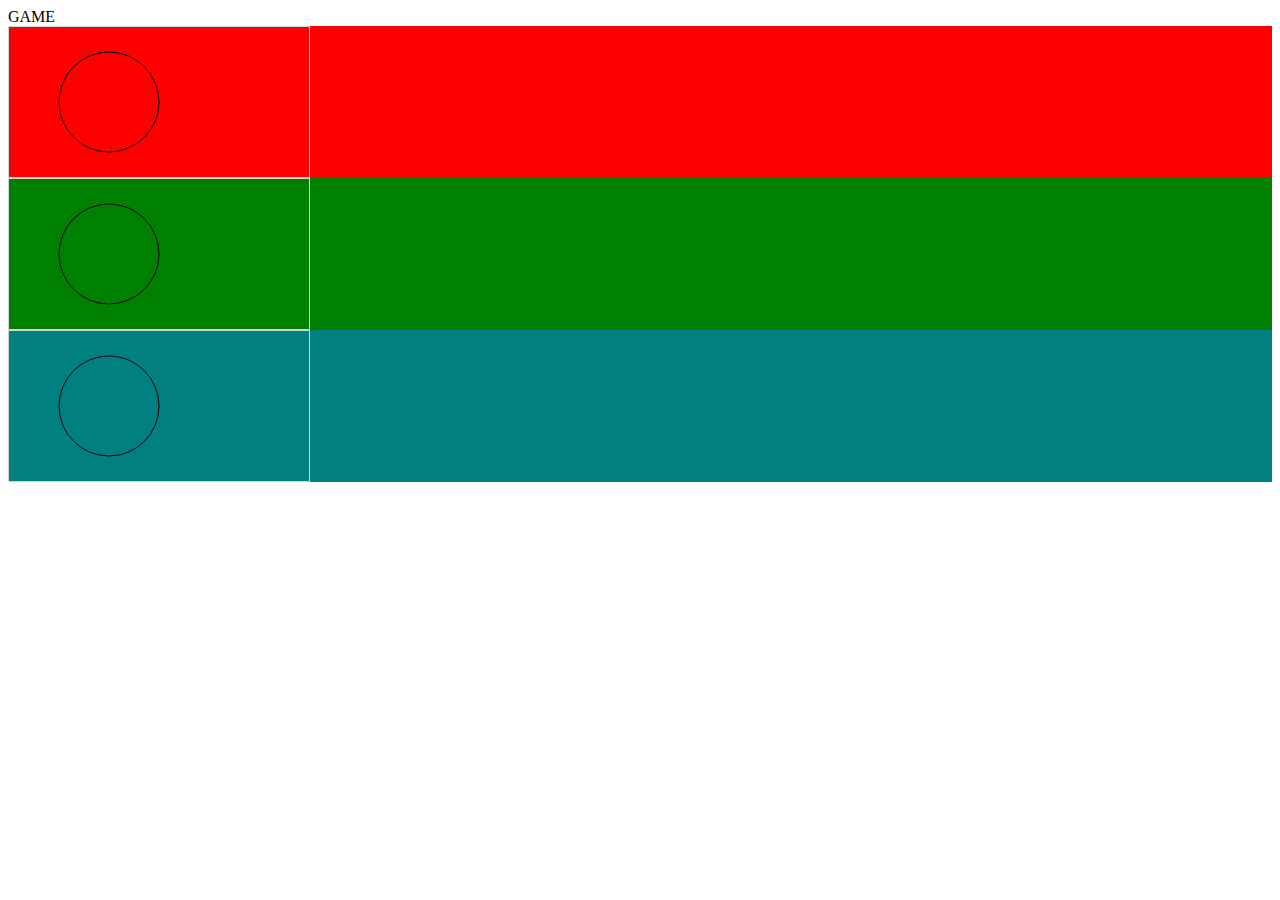
<file: index.html>
<html>
    <title>DOBBLE CARD GAME</title>
    <head>GAME
       
    </head>
    <body>
        <div id="page">
            <div id ="game">
                <div id="circle1" style="background-color:red;" ><canvas id="myCanvas1" width="300" height="150" style="border:1px solid #d3d3d3;"></canvas>
                </div>
                <div id="circle2" style="background-color:green;"><canvas id="myCanvas2" width="300" height="150" style="border:1px solid #d3d3d3;"></canvas>
                </div>
                <div id="circle3" style="background-color:teal;"><canvas id="myCanvas3" width="300" height="150" style="border:1px solid #d3d3d3;"></canvas>
                </div>

            </div>
        </div>
        <script>
            for(let i=1;i<4;i++){
            var c = document.getElementById("myCanvas"+i);
            var ctx = c.getContext("2d");
            ctx.beginPath();
            ctx.arc(100, 75, 50, 0, 2 * Math.PI);
            ctx.stroke();
            }
            </script> 
    </body>

</html>
</file>
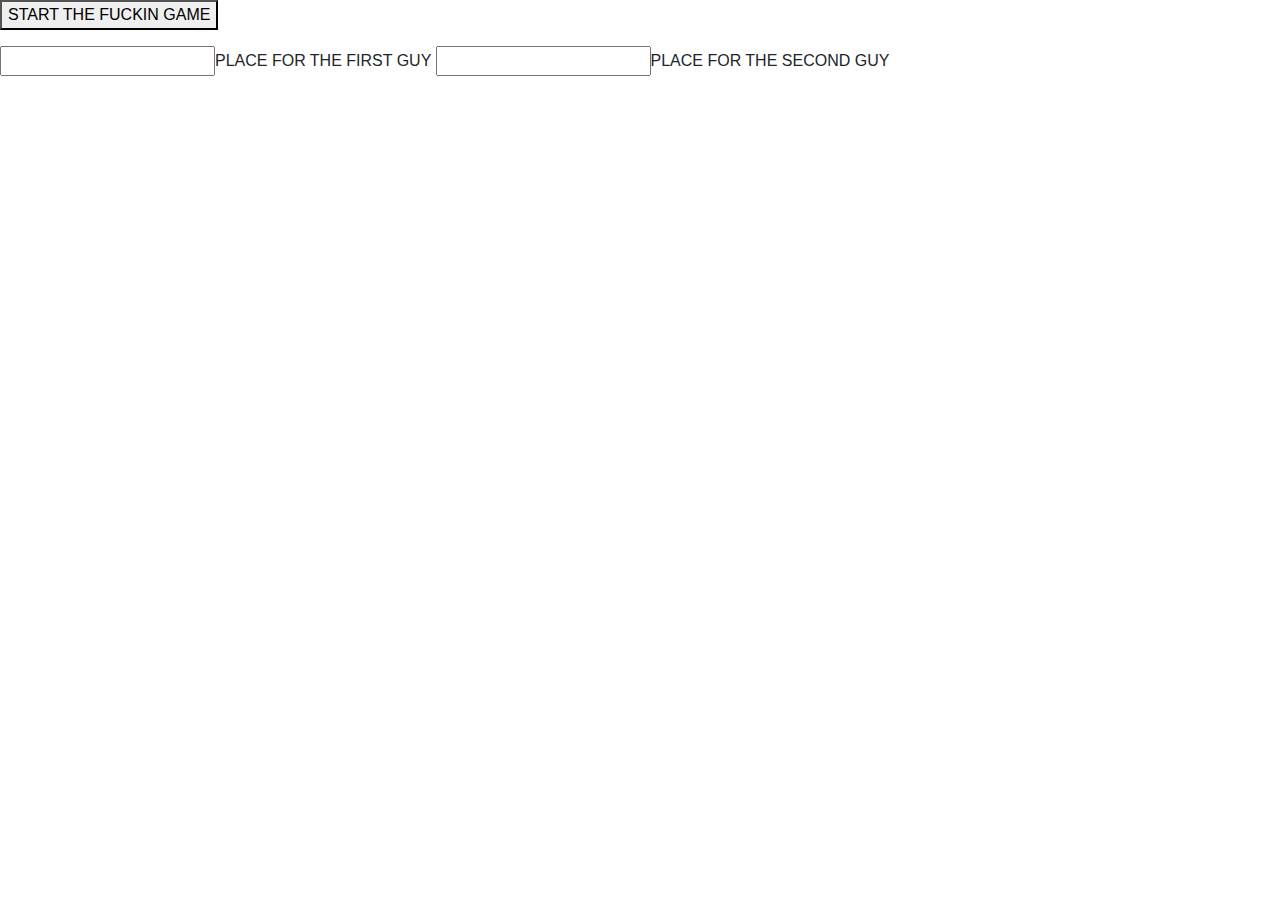
<file: dobble.html>
<!doctype html>
<html lang="en">
  <head>
    <title>The Dobble Game</title>
    <!-- Required meta tags -->
    <meta charset="utf-8">
    <meta name="viewport" content="width=device-width, initial-scale=1, shrink-to-fit=no">

    <!-- Bootstrap CSS -->
    <link rel="stylesheet" href="https://stackpath.bootstrapcdn.com/bootstrap/4.3.1/css/bootstrap.min.css" integrity="sha384-ggOyR0iXCbMQv3Xipma34MD+dH/1fQ784/j6cY/iJTQUOhcWr7x9JvoRxT2MZw1T" crossorigin="anonymous">
  </head>
  <body>
   
      
      
    <!-- Optional JavaScript -->
    <!-- jQuery first, then Popper.js, then Bootstrap JS -->
    <script src="./DobbleClass.js"></script>  
    <script src="https://code.jquery.com/jquery-3.3.1.slim.min.js" integrity="sha384-q8i/X+965DzO0rT7abK41JStQIAqVgRVzpbzo5smXKp4YfRvH+8abtTE1Pi6jizo" crossorigin="anonymous"></script>
    <script src="https://cdnjs.cloudflare.com/ajax/libs/popper.js/1.14.7/umd/popper.min.js" integrity="sha384-UO2eT0CpHqdSJQ6hJty5KVphtPhzWj9WO1clHTMGa3JDZwrnQq4sF86dIHNDz0W1" crossorigin="anonymous"></script>
    <script src="https://stackpath.bootstrapcdn.com/bootstrap/4.3.1/js/bootstrap.min.js" integrity="sha384-JjSmVgyd0p3pXB1rRibZUAYoIIy6OrQ6VrjIEaFf/nJGzIxFDsf4x0xIM+B07jRM" crossorigin="anonymous"></script>
    <button id="firstCard">START THE FUCKIN GAME</button>
    <p id="result1"></p>
  
    <p id="result2"></p>
    <p id="result3"></p>
    <input id="oneOp" >PLACE FOR THE FIRST GUY</input>
    <input id="secondOp">PLACE FOR THE SECOND GUY</input>
    
<script>

$("#firstCard").on("click",function(){
  var lent = k[x[0]]
  console.log(lent);
  $("#result1").html(k[x[0]])
  $("#result2").html(k[x[1]])
  $("#result3").html(k[x[11]])
  
  $("#oneOp").keydown(function(event){
  if(event.originalEvent.keyCode == "13"){
    for( var i = 2; i < 6; i++){
    lent.forEach(function(currentValue){if(currentValue == $("#oneOp").val()){
         
         
         delete k[x[0]];
         lent = k[x[i-1]];
        $("#result2").html(k[x[i]]);
        $("#result1").html(k[x[i -1]]);
        console.log(k)
        
         
        
        
         
      }
       else{
         return;
       }
    }
       

 
  
)}}

  })






 $("#secondOp").keydown(function(event){
  if(event.originalEvent.keyCode == "13"){
    lent.forEach(function(currentValue){
      if(currentValue == $("#secondOp").val()){
      
      var n = 12;
      lent = k[x[n - 1]]
      $("#result3").html(k[x[n]]);
      $("#result3").html(k[x[n - 1]])
      n = n + 1;

      
      
    
      
    
      }
      else{
         return;
       }})
   
}
 
    else{
      return;
    }
  })
})


</script>



  </body>
</html>
</file>
